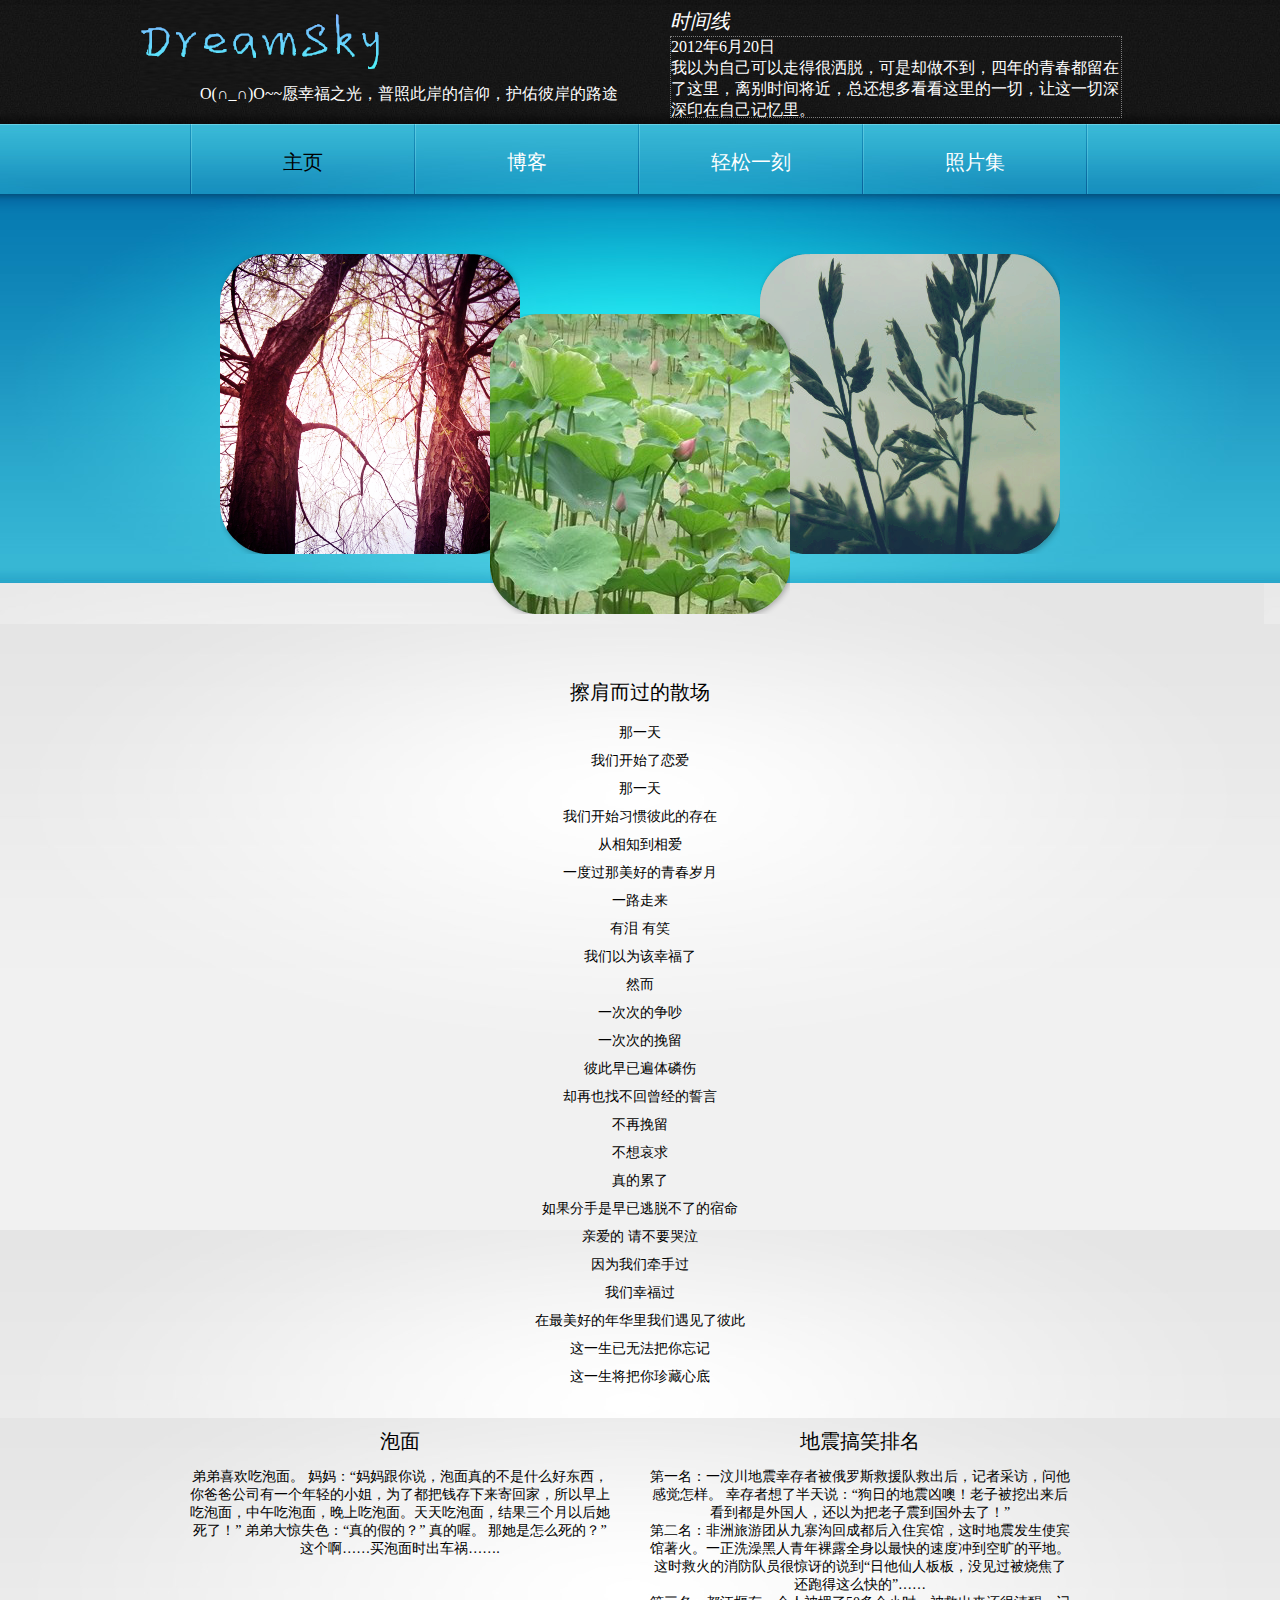
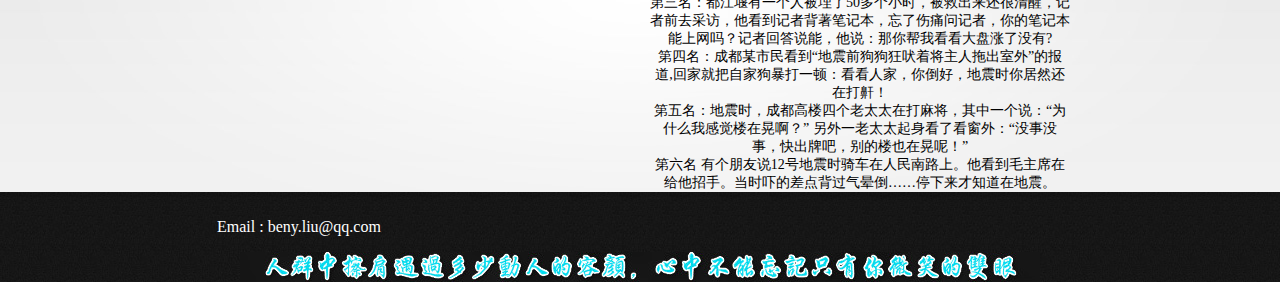
<file: index.html>
<!DOCTYPE html PUBLIC "-//W3C//DTD XHTML 1.0 Transitional//EN"
  "http://www.w3.org/TR/xhtml1/DTD/xhtml1-transitional.dtd">
<!DOCTYPE html>
<html xmlns="http://www.w3.org/1999/xhtml">
<head>
<meta http-equiv="Content-Type" content="text/html; charset=utf-8,width=device-width, initial-scale=1" />
<title>DreamSky</title>
<link href="./css/style.css"type="text/css"  rel="stylesheet"/>
<script type="text/javascript" src="./config/language_chz.js"></script>
<script type="text/javascript" src="./scripts/jquery-1.8.2.js"></script>
<script type="text/javascript" src="./config/config.js"></script>
<script type="text/javascript" src="./scripts/page.js"></script>
<script type="text/javascript" src="./scripts/action.js"></script>
</head>
<body>
    
    <div id="mainlayer" class="main_style">
        <div id="navtop"></div>
    	<div id="navlayer">
			<!--p align="center">!!!!just test page!!!!!!</p-->
    		</div>
    	<div id="wholecontent">
	    	<div id="photolayer"></div>
	    	<div id="bloglayer"></div>
	    	<div id="happylayer"></div>
	    	<div id="bottomlayer"></div>
	    </div>
    </div>
</body>
<script type="text/javascript" src="./scripts/init.js"></script>
<script type="text/javascript" src="./scripts/homepage.js"></script>
</html>
</file>
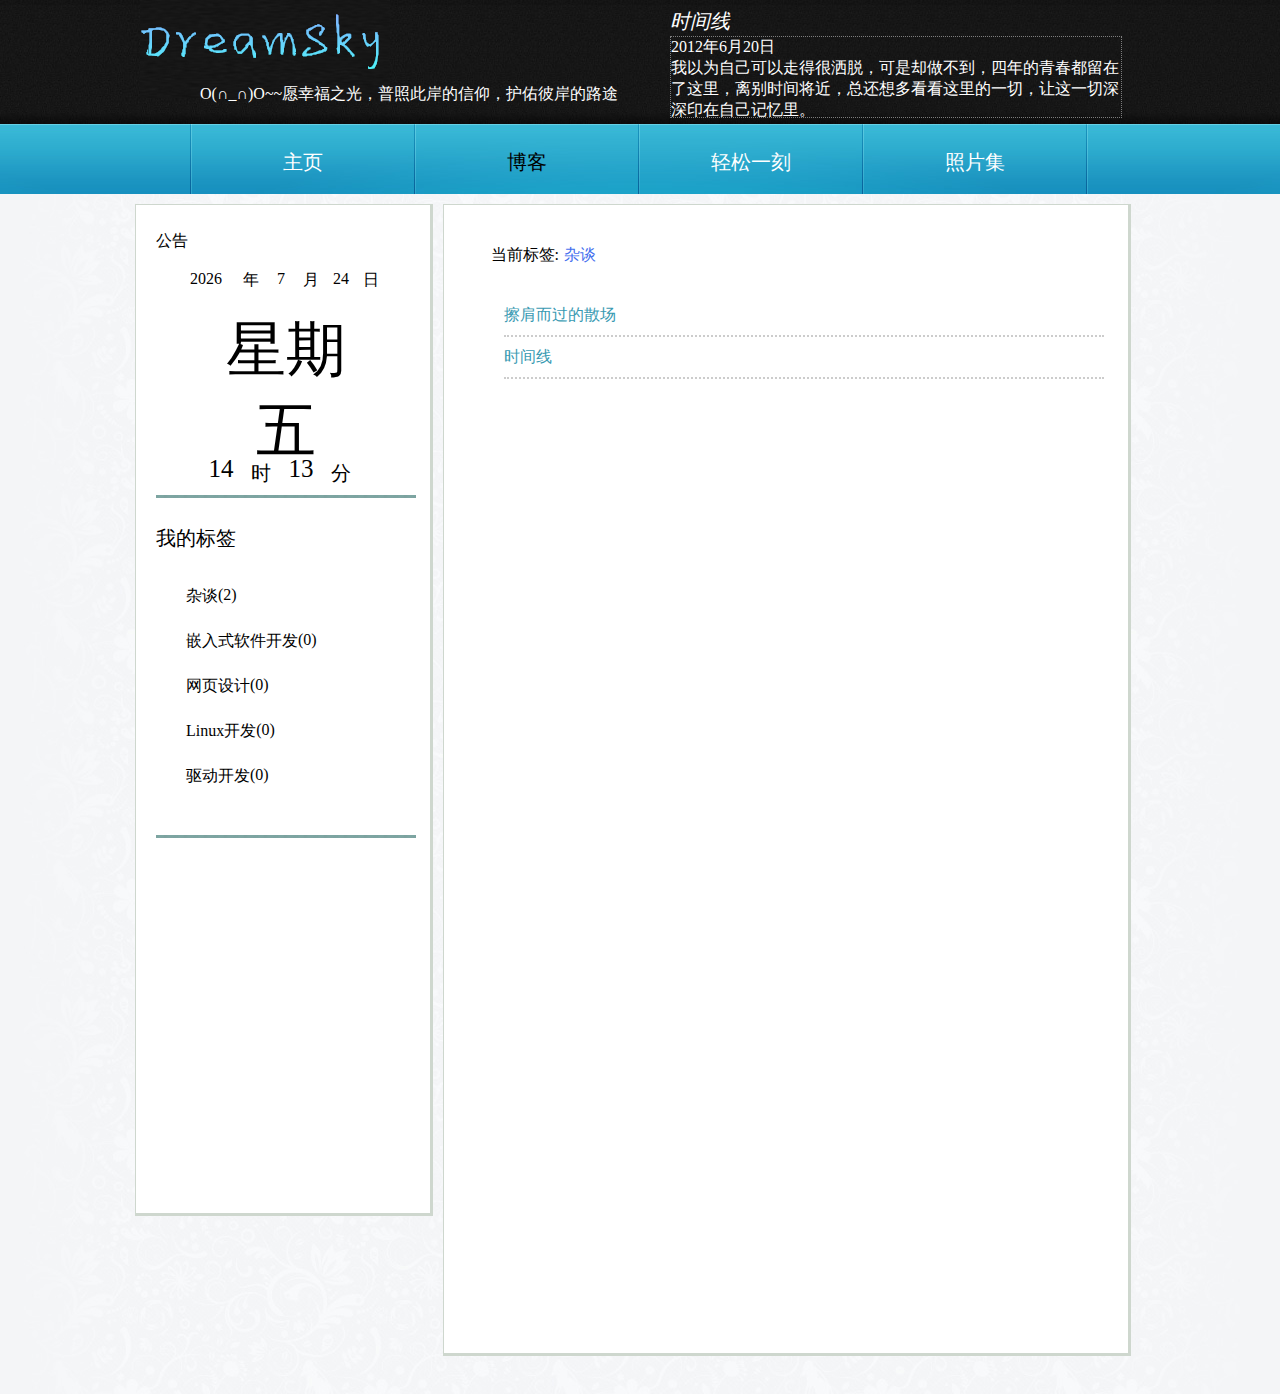
<file: blogpage.html>
<!DOCTYPE html PUBLIC "-//W3C//DTD XHTML 1.0 Transitional//EN"
  "http://www.w3.org/TR/xhtml1/DTD/xhtml1-transitional.dtd">
<!DOCTYPE html>
<html xmlns="http://www.w3.org/1999/xhtml">
<head>
<meta http-equiv="Content-Type" content="text/html; charset=utf-8" />
<title>DreamSky</title>
<link href="./css/style.css"type="text/css"  rel="stylesheet"/>
<link href="./css/blog.css"type="text/css"  rel="stylesheet"/>
<script type="text/javascript" src="./config/language_chz.js"></script>
<script type="text/javascript" src="./scripts/jquery-1.8.2.js"></script>
<script type="text/javascript" src="./config/config.js"></script>
<script type="text/javascript" src="./scripts/page.js"></script>
<script type="text/javascript" src="./scripts/action.js"></script>
</head>
<body>
    
    <div id="mainlayer" class="main_style">
        <div id="navtop"></div>
    	<div id="navlayer">
    		</div>
    	<div id="wholecontent">
    		<div id="blogpagediv">
				<div id="blogcontentdiv">
					<div id="blogtag"></div>
					<div id="bloglistdiv"></div>
				</div>
    		</div>
	    </div>
    </div>
</body>
<script type="text/javascript" src="./scripts/init.js"></script>
<script type="text/javascript" src="./scripts/blogpage.js"></script>
</html>
</file>
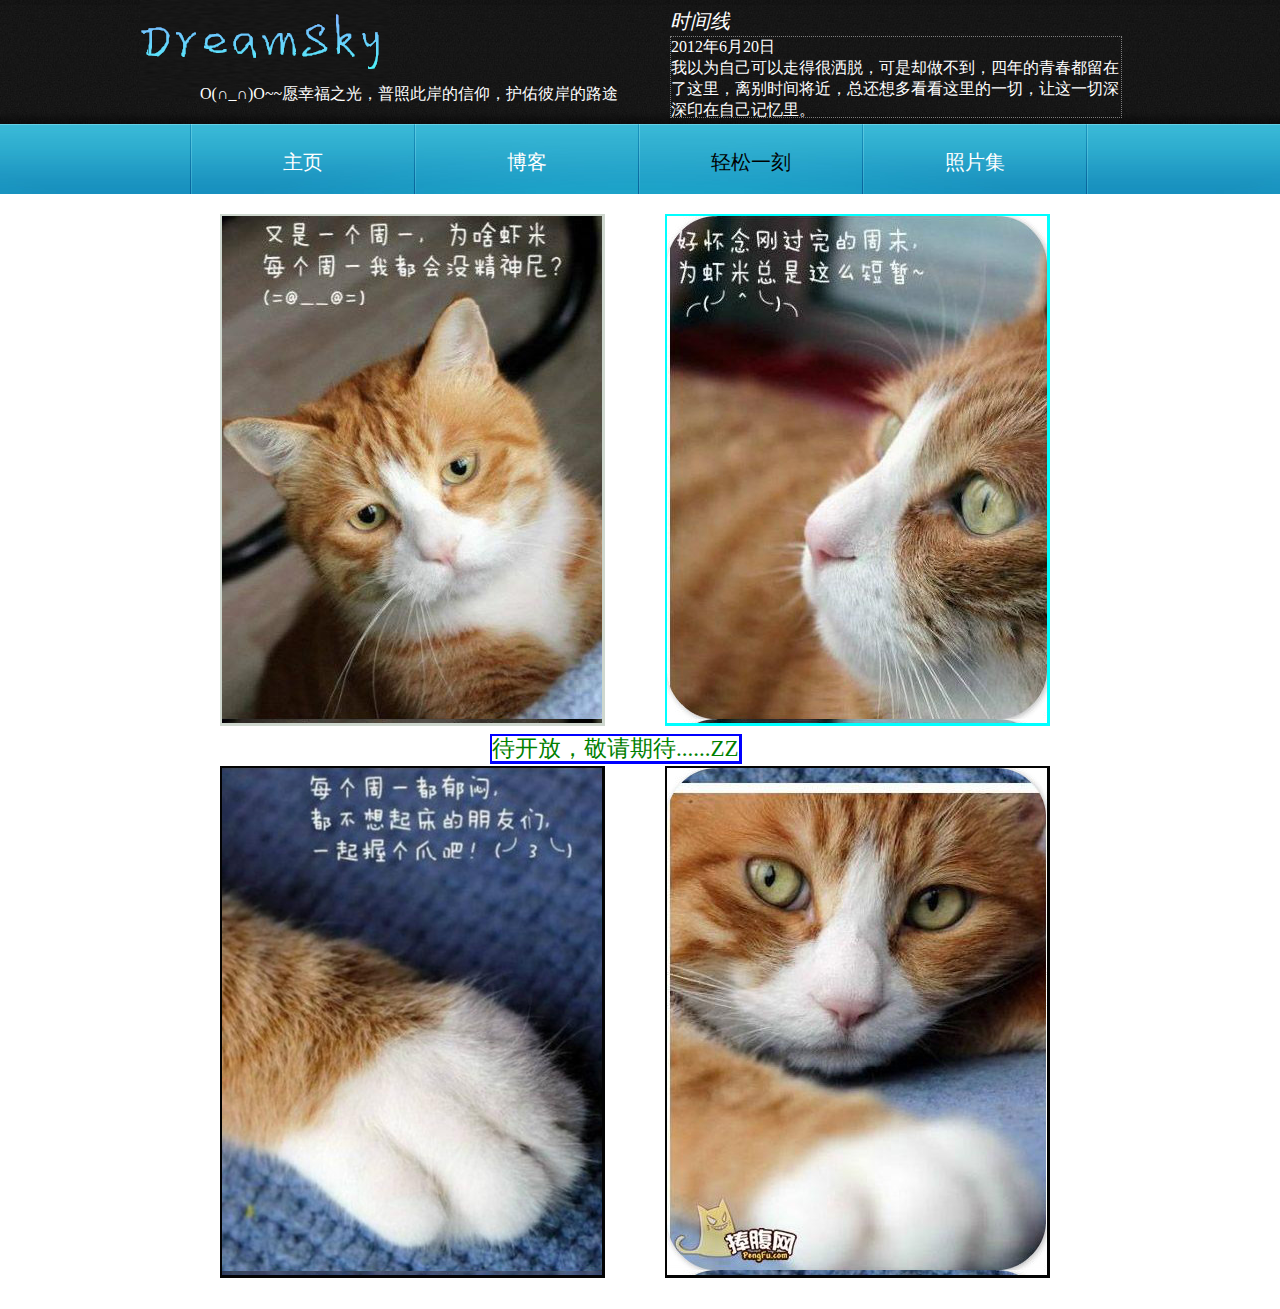
<file: happypage.html>
<!DOCTYPE html PUBLIC "-//W3C//DTD XHTML 1.0 Transitional//EN"
  "http://www.w3.org/TR/xhtml1/DTD/xhtml1-transitional.dtd">
<!DOCTYPE html>
<html xmlns="http://www.w3.org/1999/xhtml">
<head>
<meta http-equiv="Content-Type" content="text/html; charset=utf-8" />
<title>DreamSky</title>
<link href="./css/style.css"type="text/css"  rel="stylesheet"/>
<link href="./css/happy.css"type="text/css"  rel="stylesheet"/>
<script type="text/javascript" src="./config/language_chz.js"></script>
<script type="text/javascript" src="./scripts/jquery-1.8.2.js"></script>
<script type="text/javascript" src="./config/config.js"></script>
<script type="text/javascript" src="./scripts/page.js"></script>
<script type="text/javascript" src="./scripts/action.js"></script>
</head>
<body>
    
    <div id="mainlayer" class="main_style">
        <div id="navtop"></div>
    	<div id="navlayer">
    		</div>
    	<div id="wholecontent">
    		<div id="happymaincontent">
    			<div id="happyleft1div"></div>
    			<div id="happyright1div"></div>
    			<div id="happyleft2div"></div>
    			<div id="happyright2div"></div>
    			<div id="tips"><span>待开放，敬请期待......ZZ</span></div>
    		</div>
	    </div>
    </div>
</body>
<script type="text/javascript" src="./scripts/init.js"></script>
<script type="text/javascript" src="./scripts/happypage.js"></script>
</html>
</file>
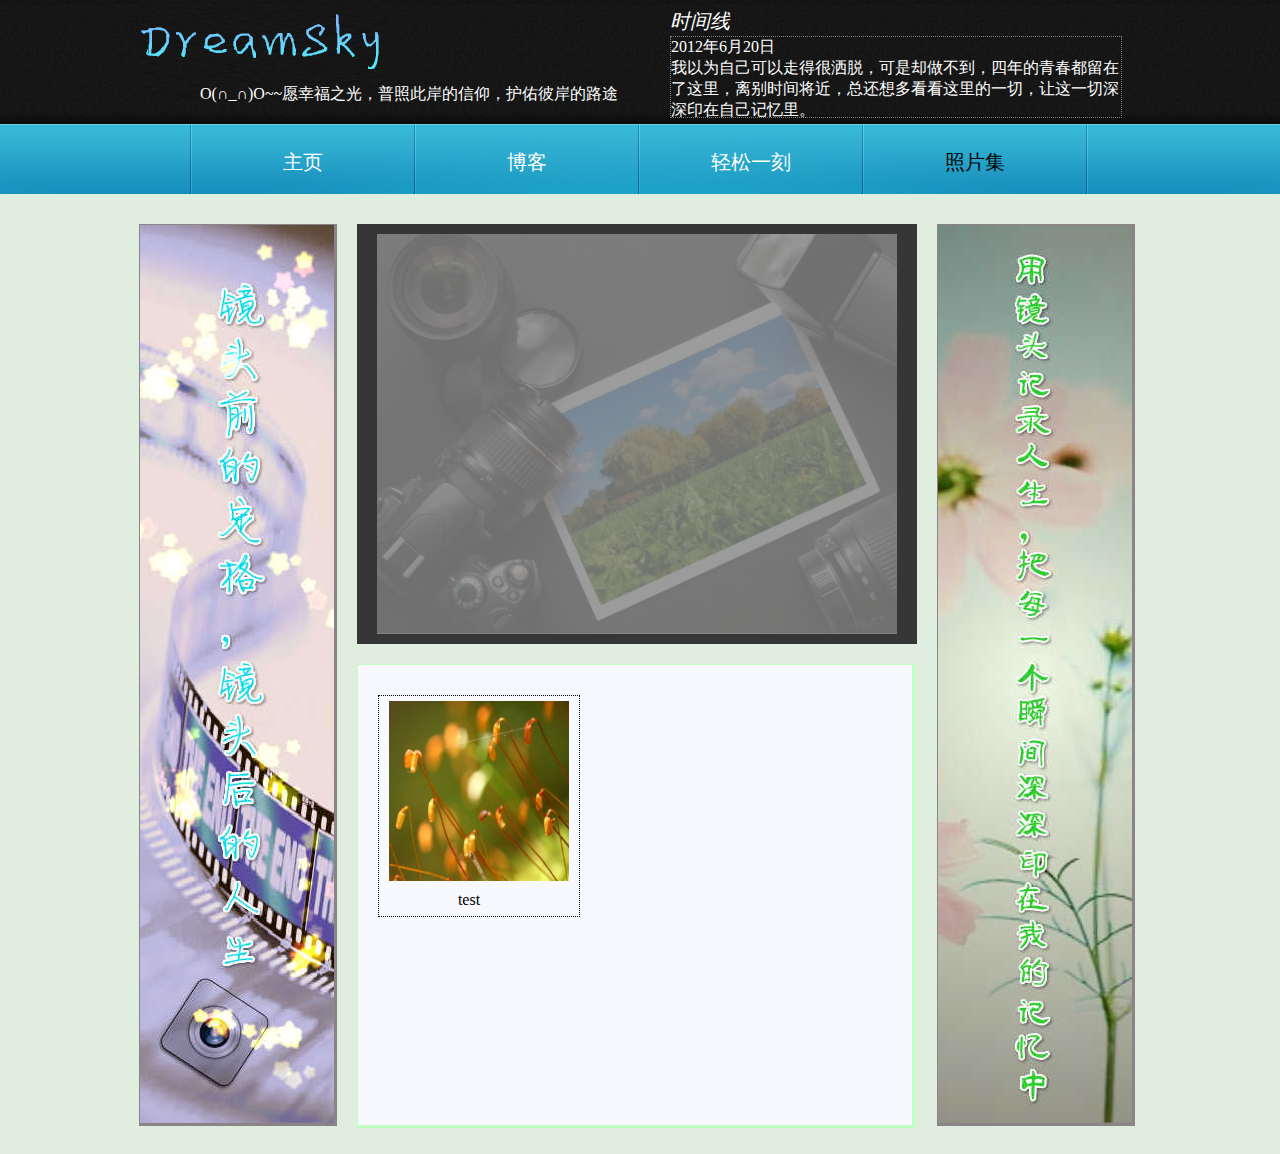
<file: photopage.html>
<!DOCTYPE html PUBLIC "-//W3C//DTD XHTML 1.0 Transitional//EN"
  "http://www.w3.org/TR/xhtml1/DTD/xhtml1-transitional.dtd">
<!DOCTYPE html>
<html xmlns="http://www.w3.org/1999/xhtml">
<head>
<meta http-equiv="Content-Type" content="text/html; charset=utf-8" />
<title>DreamSky</title>
<link href="./css/style.css"type="text/css"  rel="stylesheet"/>
<link href="./css/photo.css"type="text/css"  rel="stylesheet"/>
<script type="text/javascript" src="./config/language_chz.js"></script>
<script type="text/javascript" src="./scripts/jquery-1.8.2.js"></script>
<script type="text/javascript" src="./config/config.js"></script>
<script type="text/javascript" src="./scripts/page.js"></script>
<script type="text/javascript" src="./scripts/action.js"></script>
</head>
<body>
    
    <div id="mainlayer" class="main_style">
        <div id="navtop"></div>
    	<div id="navlayer">
    		</div>
    	<div id="wholephoto">
    		<div id="photomodule">
				<div id="photodivleft"></div>
				<div id="photodivmiddle">
					<div id="photowall" valign="middle">
						<img id="showphoto" src="./images/photodiv_bg.jpg"></img>
					</div>
					<div id="photobook"></div>
				</div>
				<div id="photodivright"></div>
    		</div>
	    </div>
    </div>
    <div id="wholeshow"></div>
</body>
<script type="text/javascript" src="./scripts/init.js"></script>
<script type="text/javascript" src="./scripts/photopage.js"></script>
</html>
</file>
<file: css/style.css>
body
{
	/*background:#607B8B;
	background-repeat:repeat-y;
	clear:both;*/
	/*text-align:center;*/
    margin:0;
}
*html body
{
	/*background:#607B8B;
	background-repeat:repeat-y;
	clear:both;*/
    /*text-align:center;*/
}
.main_style
{
	width:100%;
    min-width:900px;
	min-height:1024px;
	height:auto;
	margin:0 auto;
	position:relative;
}
*html .main_style
{
    height:expression((document.documentElement.clientHeight||document.body.clientHeight)<700?"700px":"");
    width:expression((document.documentElement.clientWidth||document.body.clientWidth)<900?"900px":""); 
	margin:0 auto;
	position:relative;
}
#navtop
{
    width:100%;
    height:124px;
    background:url("../images/topbg.jpg") repeat-x scroll center top;
    /*margin: 0 auto;*/
   /* position:relative;*/
   /* clear:both;*/
    overflow:hidden;
}
.topbar
{
	width:1000px;
	height:124px;
	position:relative;
	margin:0 auto;
	top:-50%;
	
}
.navname
{
    width:250px;
    height:100px;
   /*margin:0 auto;*/
    position:absolute;
    display:block;
    float:left;
    margin-top:60px;
    background:url("../images/name.png") no-repeat;
}
*html .navname
{
    width:250px;
    height:100px;
    position:absolute;
    display:block;
    float:left;
    margin-top:60px;
    filter:progid:DXImageTransform.Microsoft.AlphaImageLoader(enabled='true', sizingMethod='scale', src='../images/name.png'); 
}
.mottodiv
{
    height:40px;
    width:800px;
    margin-top:130px;
    margin-left:6%;
    position:absolute;
}
*html .mottodiv
{
    height:40px;
    width:800px;
    margin-top:160px;
    margin-left:6%;
    position:absolute;
}
.motto
{
    font-size:16px;
    color:white;
    position:relative;
}
.timeline
{
	height: 110px;
    /*margin-left: 6%;*/
    margin-top: 70px;
    position: absolute;
    width: 450px;
    right:20px;
}
*html .timeline
{
	height: 110px;
    /*margin-left: 6%;*/
    margin-top: 70px;
    position: absolute;
    width: 450px;
    right:20px;
}
.timename
{
	height:30px;
	width:100px;
	font-size:20px;
	font-style:italic;
	color:white;
	position:absolute;
}
.timecontent
{
	height:80px;
	width:450px;
	position:absolute;
	margin-top:8px;
	top:20px;
	left:0px;
	color:white;
	font-size:16px;
	overflow:hidden;
	border:1px dotted #7D7D7D;
}
#navlayer
{
	width:100%;
	height:70px;
    background:url("../images/menubg.jpg") repeat-x scroll center top;
	/*margin:0;*/
	/*background:#FAFAFA;*/
    text-align:center;
}
*html #navlayer
{
	width:100%;
	height:70px;
    text-align:center;
    filter:progid:DXImageTransform.Microsoft.AlphaImageLoader(enabled='true', sizingMethod='scale', src='../images/menubg.jpg'); 
	/*margin:auto;*/
	/*background:#FAFAFA;*/
}
.menudiv
{
	width:900px;
	height:70px;
	margin: 0 auto;
	position:relative;
}
.space
{
    height:70px;
    width:2px;
    float:left;
    background:url("../images/menuspace.gif") repeat-y;
}
.navbardiv
{
    height:70px;
    width:222px;
    float:left;
    text-align:center;
    cursor:pointer;
    text-decoration:none;
}
*html .navbardiv
{
    height:70px;
    width:222px;
    float:left;
    position:relative;
    /*margin-top:25px;*/
    text-align:center;
    cursor:pointer;
}
.navbtn
{
    font-size:20px;
    color:white;
    position:relative;
    margin-top:25px;
}
/*.prsphoto
{
	width:80px;
	height:80px;
	background:url("../images/photo.png");
	position:absolute;
	margin-top:4%;
	left:5%;
}
*html .prsphoto
{
	width:80px;
	height:80px;
	float:left;
	margin-top:-80px;
	left:5%;
    _filter:progid:DXImageTransform.Microsoft.AlphaImageLoader(enabled='true', sizingMethod='scale', src='images/photo.png'); 
}*/
/*.usernamediv
{
	width:160px;
	height:60px;
	position:absolute;
	top:1%;
	left:15%;
    background:url("../images/name.png");
}
*html .usernamediv
{
	width:160px;
	height:60px;
	top:15px;
	left:15%;
    _filter:progid:DXImageTransform.Microsoft.AlphaImageLoader(enabled='true', sizingMethod='crop', src='../images/name.png'); 
    
}*/
/*.username
{
	height:60px;
	width:160px;
}
*html .username
{
	height:60px;
	width:160px;
}*/
/*.navbar
{
	width:40%;
	height:60px;
	background:#AEEEEE;
	float:right;
	margin-top:20px;
	
}*/
/**html .navbar
{
	width:40%;
	height:60px;
	background:#AEEEEE;
	float:right;
	margin-top:20px;
	
}*/
/*.homebtn
{
	width:60px;
	height:60px;
	float:left;
	margin-left:10px;
	background:url("../images/home.png");
    cursor:pointer;
}
*html .homebtn
{
	width:60px;
	height:60px;
	float:left;
	margin-left:5px;
    cursor:pointer;
    _filter:progid:DXImageTransform.Microsoft.AlphaImageLoader(enabled='true', sizingMethod='crop', src='../images/home.png'); 
    
}
.blogbtn
{
	width:60px;
	height:60px;
	float:left;
	margin-left:20px;
    cursor:pointer;
	background:url("../images/blog.png");
}
*html .blogbtn
{
	width:60px;
	height:60px;
	float:left;
	margin-left:20px;
    cursor:pointer;
    _filter:progid:DXImageTransform.Microsoft.AlphaImageLoader(enabled='true', sizingMethod='crop', src='../images/blog.png'); 
}
.happybtn
{
	width:60px;
	height:60px;
	float:left;
	margin-left:20px;
    cursor:pointer;
	background:url("../images/happy.png");
}
*html .happybtn
{
	width:60px;
	height:60px;
	float:left;
	margin-left:20px;
    cursor:pointer;
    _filter:progid:DXImageTransform.Microsoft.AlphaImageLoader(enabled='true', sizingMethod='crop', src='../images/happy.png'); 
}*/
.btnover
{
    border: 2px solid;
    background:#CCCCCC;
}
.btnclick
{
    border: 2px solid #CD6839;
    background:#BDBDBD;
}

/*.photobtn
{
	width:60px;
	height:60px;
	float:left;
	margin-left:20px;
    cursor:pointer;
	background:url("../images/photobtn.png");
}
*html .photobtn
{
	width:60px;
	height:60px;
	float:left;
	margin-left:20px;
    cursor:pointer;
    
    _filter:progid:DXImageTransform.Microsoft.AlphaImageLoader(enabled='true', sizingMethod='crop', src='../images/photobtn.png'); 
}*/
/*.navbottom
{
	width:100%;
	height:30px;
	float:left;
	background:#666666;
	margin-top:5px;
	border:3px solid #555555;
}
*html .navbottom
{
	width:800px;
	height:30px;
	float:left;
	background:#666666;
	margin-top:5px;
	border:3px solid #555555;
}*/
/*div#navlayer p
{
	position:absolute;
	font-size:20px;
	margin-left:30%;
	color:red;
}*/
#photolayer
{
	width:100%;
	min-height:450px;
	position:relative;
	background:url("../images/photobg.jpg");
}
*html #photolayer
{
	width:100%;
	/*min-height:450px;*/
	position:relative;
    filter:progid:DXImageTransform.Microsoft.AlphaImageLoader(enabled='true', sizingMethod='scale', src='../images/photobg.jpg'); 
    height:expression((document.documentElement.clientHeight||document.body.clientHeight)<450?"450px":"");	
}
.photodiv
{
	width:900px;
	height:450px;
	margin: 0 auto;
	position:relative;
}
.photoleft
{
	width:300px;
	height:300px;
	position:absolute;
	z-index:3;
	top:60px;
	left:30px;
	cursor:pointer;
	background:url("../images/h1.png");
}
.photomid
{
	width:300px;
	height:300px;
	z-index:4;
	top:120px;
	left:300px;
	position:absolute;
	cursor:pointer;
	/*border-top:10px solid #483D8B;
	border-bottom:10px solid #483D8B;*/
	background:url("../images/h2.png");
}
*html .photomid
{
	width:300px;
	height:300px;
	z-index:4;
	top:120px;
	left:300px;
	position:absolute;
	cursor:pointer;	
	/*border-top:10px solid #483D8B;
	border-bottom:10px solid #483D8B;*/
    filter:progid:DXImageTransform.Microsoft.AlphaImageLoader(enabled='true', sizingMethod='crop', src='../images/h2.png'); 
}
/*.midimg
{
    width:600px;
    height:280px;
    float:center;
}
*html .midimg
{
    width:600px;
    height:280px;
    float:center;
}*/

.photoright
{
	width:300px;
	height:300px;
	left:540px;
	top:60px;
	left:570px;
	position:absolute;
	z-index:3;
	cursor:pointer;
	background:url("../images/h3.png");
}
div#bloglayer
{
	width:100%;
	min-height:600px;
	margin-top:-20px;
	z-index:1;
	position:relative;
    float:left;
	background:url("../images/contentbg.jpg");
}
*html div#bloglayer
{
	width:100%;
	min-height:600px;
	margin-top:-10px;
	z-index:1;
	position:relative;
    float:left;
    filter:progid:DXImageTransform.Microsoft.AlphaImageLoader(enabled='true', sizingMethod='crop', src='../images/contentbg.jpg');     
}
.blogdiv
{
	width:900px;
	min-height:600px;
	height:auto;
	margin: 0 auto;
	display:block;
	position:relative;
}
.blogcontent
{
	width:100%;
	min-height:200px;
	position:relative;
	padding-top:5%;
	padding-bottom:3%;
}
.oneblog
{
	width:100%;
	min-height:200px;
}
.blogtitle
{
	width:100%;
	height:40px;
	position:relative;
    padding-top:10px;
	text-align:center;
	font-size:20px;
}
.titlecontent
{
	font-size:18px;
	color:#8DEEEE;
}
.blogline
{
	width:100%;
	min-height:300px;
	text-align:center;
	position:relative;
	font-size:14px;
	line-height:2;
}
.happyline
{
	width:100%;
	min-height:200px;
	text-align:center;
	position:relative;
	font-size:14px;

}
.linecontent
{
	font-size:14px;
	position:relative;
	
}
/*.bloglist
{
	width:100%;
	height:30px;
	background:#3B3B3B;
	overflow:hidden; 
}
.listname
{
	font-size:18px;
	float:left;
	margin-left:5px;
	margin-top:2px;;
	color:white;
}

*html .blogline
{
	width:100%;
	height:25px;
	text-align:center;
}
*/
#happylayer
{
	width:100%;
	min-height:200px;
	height:auto;
	position:relative;
	float:left;
    margin:0 auto;
	background:url("../images/contentbg.jpg");
}
*html #happylayer
{
	width:100%;
	min-height:200px;
	height:auto;
	position:static;
    margin:0 auto;
    float:left;
    filter:progid:DXImageTransform.Microsoft.AlphaImageLoader(enabled='true', sizingMethod='crop', src='../images/contentbg.jpg'); 
}

.happydiv
{
	width:900px;
	min-height:200px;
	height:auto;
	margin: 0 auto;
	display:block;
    overflow:hidden;
	position:relative;
}
.happyleft
{
	width:420px;
	min-height:200px;
	height:auto;
	float:left;
	position:relative;
	margin-right:20px;
}
 .happyright
 {
	width:420px;
	min-height:200px;
	height:auto;
	float:left;
	position:relative;
	margin-left:20px;
 }
/*.happylist
{
	width:100%;
	height:30px;
	background:#2F4F4F;
	overflow:hidden; 
}
.happyname
{
	font-size:18px;
	float:left;
	margin-left:5px;
	margin-top:2px;;
	color:white;
}
.happycontent
{
	width:100%;
	min-height:200px;
	background:#CDCDB4;
	overflow:hidden; 
}
.happytext
{
	width:380px;
	min-height:150px;
	float:left;
}
.happyimg
{
	width:396px;
	min-height:150px;
	float:left;
	border-left:4px solid #4F4F4F;
}
.imgtitle
{
	width:280px;
	height:350px;
	float:left;
	margin-left:10%;
}
*html .imgtitle
{
	width:200px;
	height:300px;
	float:left;
    position:absolute;
	margin-left:10%;
}*/
#bottomlayer 
{
	width:100%;
	min-height:80px;
	height:auto;
	float:left;
	position:relative;
	/*border:4px solid #4F4F4F;*/
	background:url("../images/topbg.jpg");
}
.bottomdiv
{
	width:900px;
	margin: 0 auto;
	position:relative;
	min-height:80px;
	height:auto;
}
.emaildiv
{
	width:200px;
	height:30px;
	margin-left:3%;
    margin-top:10px;
	float:left;
	position:relative;
}
.mottobottomdiv
{
	width:800px;
	height:30px;
	margin-top:20px;
	margin-left:50px;
	float:left;
	display:block;
	position:relative;
	background:url("../images/mottobottom.jpg");
}
.bottomdiv p
{
	color:white;
	font-size:16px;
}
.article
{
	width:98%;
	min-height:100px;
	text-align:left;
	position:relative;
	font-size:14px;
	line-height:2;
}
</file>
<file: css/blog.css>
#blogpagediv
{
	width:100%;
	height:1200px;
	margin: 0 auto;
	background:url("../images/blogdivbg.jpg");
}
#blogcontentdiv
{
	width:1010px;
	height:1000px;
	margin: 0 auto;
}
#blogtag
{
	width:294px;
	height:1008px;
	position:relative;
	float:left;
	margin-right:10px;
	margin-top:10px;
	background:white;
	border-color: #CED7CE;
    border-style: solid;
    border-width: 1px 3px 3px 1px;
}
#bloglistdiv
{
	width:684px;
	height:1148px;
	position:relative;
	float:left;
	margin-top:10px;
	background:white;
	border-color: #CED7CE;
    /*border-image: none;*/
    border-style: solid;
    border-width: 1px 3px 3px 1px;
}
*html #bloglistdiv
{
	width:684px;
	height:1148px;
	position:relative;
	float:left;
	top:-1038px;
	left:350px;
	margin-top:10px;
	background:white;
	border-color: #CED7CE;
    /*border-image: none;*/
    border-style: solid;
    border-width: 1px 3px 3px 1px;
} 
.noticediv
{
	width:100%;
	height:300px;
	position:relative;
	float:left;
}
.noticetitle
{
	width:280px;
	height:40px;
	position:relative;
	margin-top:10px;
	margin-left:20px;
	float:left;
}
.notice
{
	font-size:16px;
}
.yeardata
{
	width:60px;
	height:30px;
	position:relative;
	float:left;
	margin-top:15px;
	margin-left:40px;
	font-size:16px;
	text-align:center;
}
*html .yeardata
{
	width:60px;
	height:30px;
	position:relative;
	float:left;
	margin-top:15px;
	margin-left:20px;
	font-size:16px;
	text-align:center;
}
.monthdata
{
	width:30px;
	height:30px;
	position:relative;
	float:left;
	margin-top:15px;
	font-size:16px;
	text-align:center;
}
.daydata
{
	width:30px;
	height:30px;
	position:relative;
	float:left;
	margin-top:15px;
	font-size:16px;
	text-align:center;
}
.timeword
{
	width:30px;
	height:30px;
	position:relative;
	float:left;
	margin-top:15px;
	text-align:center;
}
.weekdata
{
	width:140px;
	height:130px;
	position:relative;
	float:left;
	margin-top:10px;
	margin-left:80px;
	text-align:center;
	font-size:60px;
}
*html .weekdata
{
	width:140px;
	height:130px;
	position:relative;
	float:left;
	margin-top:10px;
	margin-left:40px;
	text-align:center;
	font-size:60px;
}
.hourdata
{
	width:30px;
	height:30px;
	position:absolute;
	margin-top:250px;
	margin-left:70px;
	font-size:25px;
	text-align:center;
}
*html .hourdata
{
	width:30px;
	height:30px;
	position:relative;
	float:left;
	margin-top:200px;
	margin-left:-140px;
	font-size:25px;
	text-align:center;
}
.hour
{
	width:30px;
	height:30px;
	position:absolute;
	margin-top:255px;
	margin-left:110px;
	font-size:20px;
	text-align:center;
}
*html .hour
{
	width:30px;
	height:30px;
	position:relative;
	float:left;
	margin-top:205px;
	margin-left:-110px;
	font-size:20px;
	text-align:center;
	display:block;
} 
.minutedata
{
	width:30px;
	height:30px;
	position:absolute;
	margin-top:250px;
	margin-left:150px;
	font-size:25px;
	text-align:center;
}
*html .minutedata
{
	width:30px;
	height:30px;
	position:relative;
	float:left;
	margin-top:200px;
	margin-left:-80px;
	font-size:25px;
	text-align:center;
	z-index:10;
	
}
.minute
{
	width:30px;
	height:30px;
	position:absolute;
	margin-top:255px;
	margin-left:190px;
	font-size:20px;
	text-align:center;
}
*html .minute
{
	width:30px;
	height:30px;
	position:relative;
	float:left;
	margin-top:205px;
	margin-left:-50px;
	font-size:20px;
	text-align:center;
	z-index::10;
	background::red;
}
.divider
{
	width:260px;
	height:3px;
	margin-left:20px;
	margin-top:55px;
	float:left;
	background:url("../images/divider.jpg");
}
.tagdiv
{
	width:100%;
	height:600px;
	position:relative;
	float:left;
	margin-top:20px;
}
.taglistname
{
	width:100%;
	height:30px;
	position:relative;
	float:left;
	margin-left:20px;
	font-size:20px;
}
.taglistdiv
{
	width:140px;
	height:30px;
	position:relative;
	float:left;
	margin-left:50px;
	margin-top:15px;
	cursor:pointer;
}
.tagname
{
	font-size:16px;
	position:relative;
	float:left;
}
.tagnum
{
	font-size:16px;
	position:relative;
	float:left;
}
.bloglist
{
	width:640px;
	height:800px;
	position:relative;
	float:left;
	margin-top:20px;
	margin-left:15px;
	margin-right:15px;
}
.bloglistname
{
	width:600px;
	height:30px;
	position:relative;
	float:left;
	margin-top:10px;
	margin-left:30px;
	border-bottom:2px dotted #CCCCCC;
	font-size:16px;
	cursor:pointer;
	color:#399AB2;
}
.currenttagdiv
{
	width:600px;
	height:30px;
	position:relative;
	float:left;
	margin-top:20px;
	margin-left:20px;
}
.currenttag
{
	width:80px;
	height:30px;
	position:relative;
	float:left;
	font-size:16px;
	text-align:right;
}
.nowtagname
{
	width:110px;
	height:30px;
	position:relative;
	float:left;
	font-size:16px;
	margin-left:5px;
	color:#436EEE;
	text-align:left;
	cursor:pointer;
}
</file>
<file: css/happy.css>
#happymaincontent
{
	width:1000px;
	height:800px;
	position;relative;
	margin: 0 auto;
}
#happyleft1div
{
	width:380px;
	height:507px;
	position:relative;
	float:left;
	margin-top:20px;
	margin-left:80px;
	background:url("../images/miao1.jpg");
	border-color: #CED7CE;
    border-style: solid;
    border-width: 2px 3px 3px 2px;
}
*html #happyleft1div
{
	width:380px;
	height:507px;
	position:relative;
	float:left;
	margin-top:20px;
	margin-left:20px;
	background:url("../images/miao1.jpg");
	border-color: #CED7CE;
    border-style: solid;
    border-width: 2px 3px 3px 2px;
}
#happyright1div
{
	width:380px;
	height:507px;
	position:relative;
	float:left;
	margin-top:20px;
	margin-left:60px;
	background:url("../images/miao2.jpg");
	border-color: #00FFFF;
    border-style: solid;
    border-width: 2px 3px 3px 2px;
}
#happyleft2div
{
	width:380px;
	height:507px;
	position:relative;
	float:left;
	margin-top:40px;
	margin-left:80px;
	background:url("../images/miao3.jpg");
	border-color: #030303;
    border-style: solid;
    border-width: 2px 3px 3px 2px;
}
*html #happyleft2div
{
	width:380px;
	height:507px;
	position:relative;
	float:left;
	margin-top:40px;
	margin-left:20px;
	background:url("../images/miao3.jpg");
	border-color: #030303;
    border-style: solid;
    border-width: 2px 3px 3px 2px;
}
#happyright2div
{
	width:380px;
	height:507px;
	position:relative;
	float:left;
	margin-top:40px;
	margin-left:60px;
	background:url("../images/miao4.jpg");
	border-color: #030303;
    border-style: solid;
    border-width: 2px 3px 3px 2px;
}
#tips
{
	width:300px;
	height:40px;
	position:relative;
	margin: 0 auto;
	/*left:350px;
	top:530px;
	font-size:20px;*/
}
#tips span
{
	position:relative;
	font-size:23px;
	top:-545px;
	color:green;
	border-color: blue;
    border-style: solid;
    border-width: 2px 3px 3px 2px;
}
</file>
<file: css/photo.css>
body
{
	background:#E0EEE0;
}
#wholephoto
{
	width:100%;
	height:960px;
}
#photomodule
{
	width:1002px;
	height:900px;
	position:relative;
	margin: 0 auto;
	top:30px;
	/*background:url("../images/photodiv_bg.jpg");*/
}
#photodivleft
{
	width:194px;
	height:898px;
	position:relative;
	float:left;
	/*margin-left:100px;*/
	background:url("../images/photoleft.jpg");
	border-color:#8B8386;
    border-style:solid;
    border-width:1px 3px 3px 1px;
}
#photodivmiddle
{
	width:560px;
	height:900px;
	position:relative;
	float:left;
	margin-left:20px;
}
#photodivright
{
	width:194px;
	height:898px;
	position:relative;
	float:left;
	margin-left:20px;
	background:url("../images/photoright.jpg");
	border-color:#8B8386;
    border-style:solid;
    border-width:1px 3px 3px 1px;
}
#photowall
{
	width:520px;
	height:400px;
	position:relative;
	float:left;
	background:#878787;
	border:solid #363636;
	border-width:10px 20px 10px 20px;
	overflow:hidden;
	text-align:center;
}
#photobook
{
	width:554px;
	height:460px;
	position:relative;
	float:left;
	margin-top:20px;
	background:#F8F8FF;
	border-color: #C1FFC1;
    border-style: solid;
    border-width: 1px 3px 3px 1px;

}
.onebook
{
	width:200px;
	height:220px;
	position:relative;
	float:left;
	margin-top:30px;
	margin-left:20px;
	text-align:center;
	border: 1px dotted black;
}
.onebookimg
{
	width:180px;
	height:180px;
	position:relative;
	margin-top:5px;
	cursor:pointer;
}
.booktitle
{
	width:180px;
	height:30px;
	position:relative;
	text-align:center;
	margin-top:10px;
	font-size:16px;
}
.firstlayer
{
	width:100%;
	height:100%;
	position:absolute;
	margin: 0 auto;
	top:0px;
	/*margin-top:-113%;*/
	background:black;
	opacity:0.8;
	filter:alpha(opacity=20);
	z-index:5px;
}
.secondlayer
{
	width:700px;
	height:500px;
	position:absolute; 
	/*margin: 0 auto;*/
	background:white;
	border:1px solid blue;
	z-index:8px;
	opacity:0;
	filter:alpha(opacity=0);
}
.closebtn
{
	width:13px;
	height:13px;
	position:absolute;
	right:5px;
	top:5px;
	cursor:pointer;
	background:url("../images/closebtn.gif");
}
*html .closebtn
{
	width:13px;
	height:5px;
	position:relative;
	float:right;
	right:5px;
	top:5px;
	cursor:pointer;
	background:url("../images/closebtn.gif");
}

.photopre
{
	width:23px;
	height:38px;
	position:relative;
	float:left;
	margin-top:250px;
	margin-left:35px;
	cursor:pointer;
	background:url("../images/prev.png");
}
*html .photopre
{
	width:23px;
	height:38px;
	position:relative;
	float:left;
	margin-top:250px;
	margin-left:20px;
	cursor:pointer;
	background:url("../images/prev.png");
}
.photoshowmiddle
{
	width:520px;
	height:400px;
	position:relative;
	float:left;
	margin-top:50px;
	margin-left:30px;
	margin-right:30px;
	overflow:hidden;
	text-align:center;
	border:2px solid black;
}
.photonext
{
	width:23px;
	height:38px;
	position:relative;
	float:left;
	margin-top:250px;
	cursor:pointer;
	background:url("../images/next.png");
}
</file>
